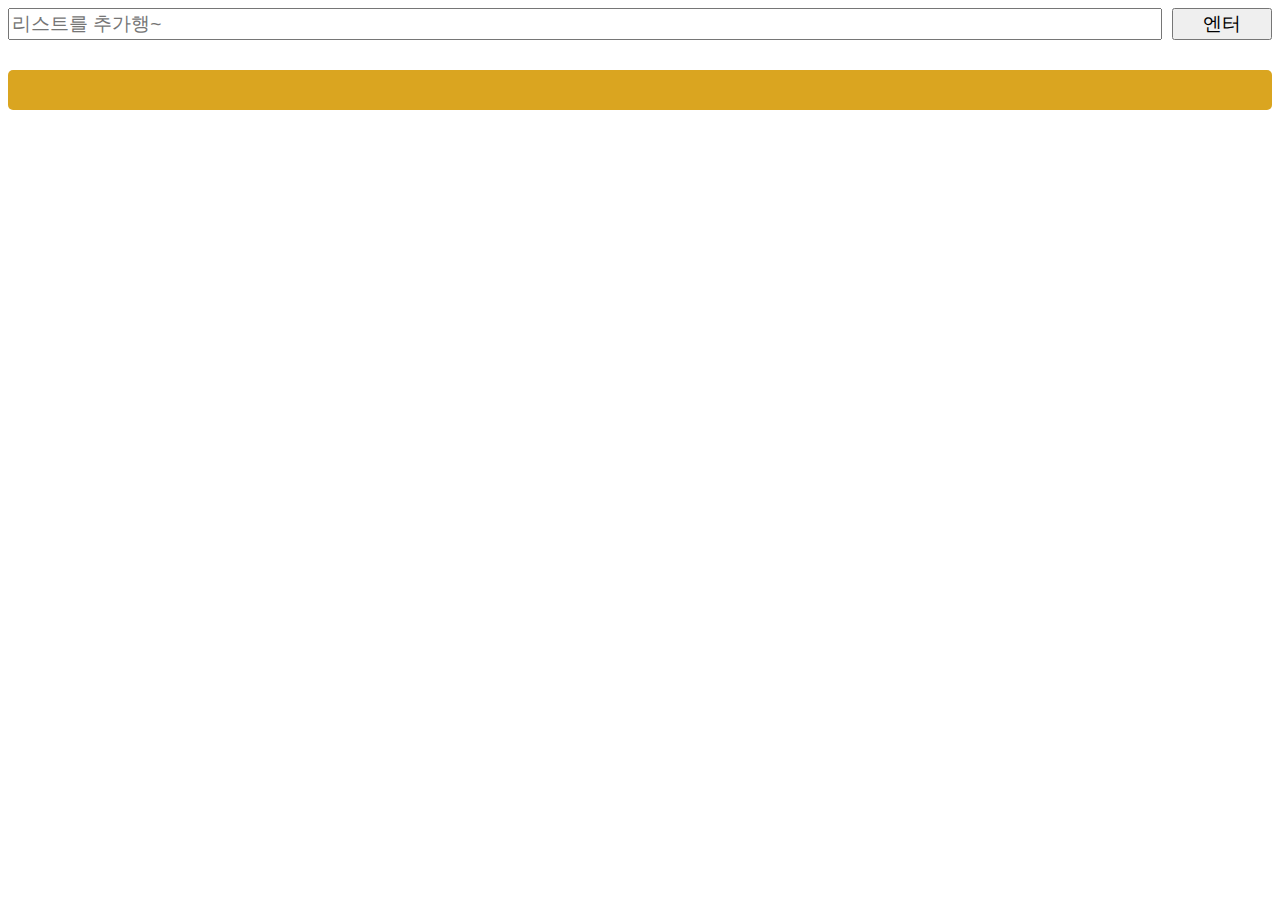
<file: todoList/index.html>
<!DOCTYPE html>
<html lang="ko">
  <head>
    <meta charset="UTF-8" />
    <meta http-equiv="X-UA-Compatible" content="IE=edge" />
    <meta name="viewport" content="width=device-width, initial-scale=1.0" />
    <link rel="stylesheet" href="style.css" />
    <title>투두리스트 다운로더</title>
  </head>
  <body>
    <article class="artcl_main">
      <input type="text" placeholder="리스트를 추가행~" maxlength="30" />
      <button type="button">엔터</button>
    </article>
    <ul class="list_todo"></ul>
    <script src="app.js"></script>
  </body>
</html>
</file>
<file: todoList/style.css>
* {
  box-sizing: border-box;
}

.artcl_main {
  display: flex;
  gap: 10px;
  margin-bottom: 30px;
}

.artcl_main input {
  flex-grow: 1;
  font-size: 1.2em;
}

.artcl_main button {
  flex-shrink: 0;
  font-size: 1.2em;
  width: 100px;
}

.list_todo {
  list-style-type: none;
  padding: 20px;
  margin: 0;
  background-color: goldenrod;
  border-radius: 5px;
}

.list_todo li {
  padding: 5px 15px;
  background-color: whitesmoke;
  font-size: 1.5em;
  line-height: 1.5em;
  color: #222;
  border-radius: 10px;
  box-shadow: 5px 5px 5px rgba(50, 50, 50, 0.3);
}

.list_todo li + li {
  margin-top: 20px;
}

.list_todo li button {
  float: right;
  padding: 10px;
  vertical-align: top;
  border: none;
  border-radius: 10px;
  background-color: #fff;
  color: teal;
  cursor: pointer;
  transition: 0.3s;
}

.list_todo li button:hover {
  background-color: tomato;
}

.btn {
  display: none;
  margin-top: 20px;
  width: 200px;
  float: right;
  padding: 10px;
  border-radius: 5px;
  cursor: pointer;
  background-color: teal;
  color: #fff;
  transition: 0.3s;
}

.btn:hover {
  background-color: tomato;
}

.done {
  text-decoration: line-through;
}
</file>
